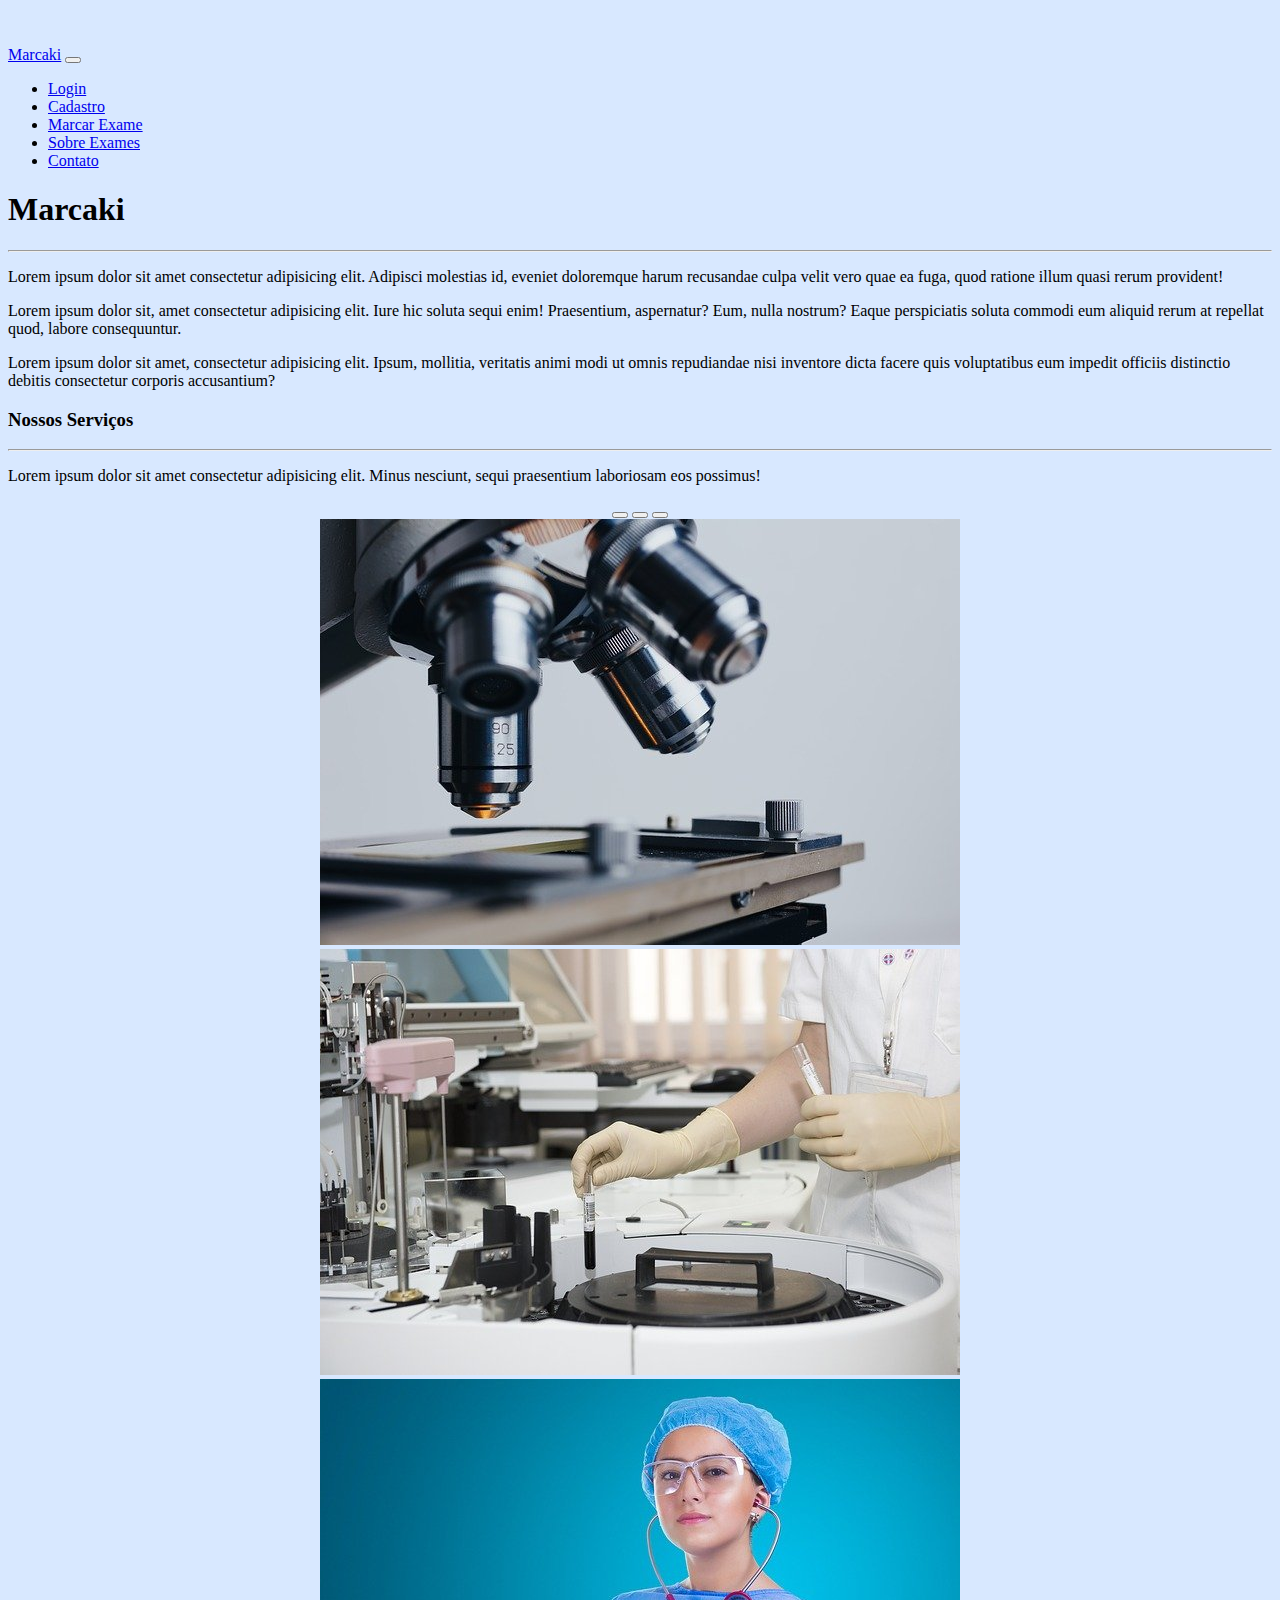
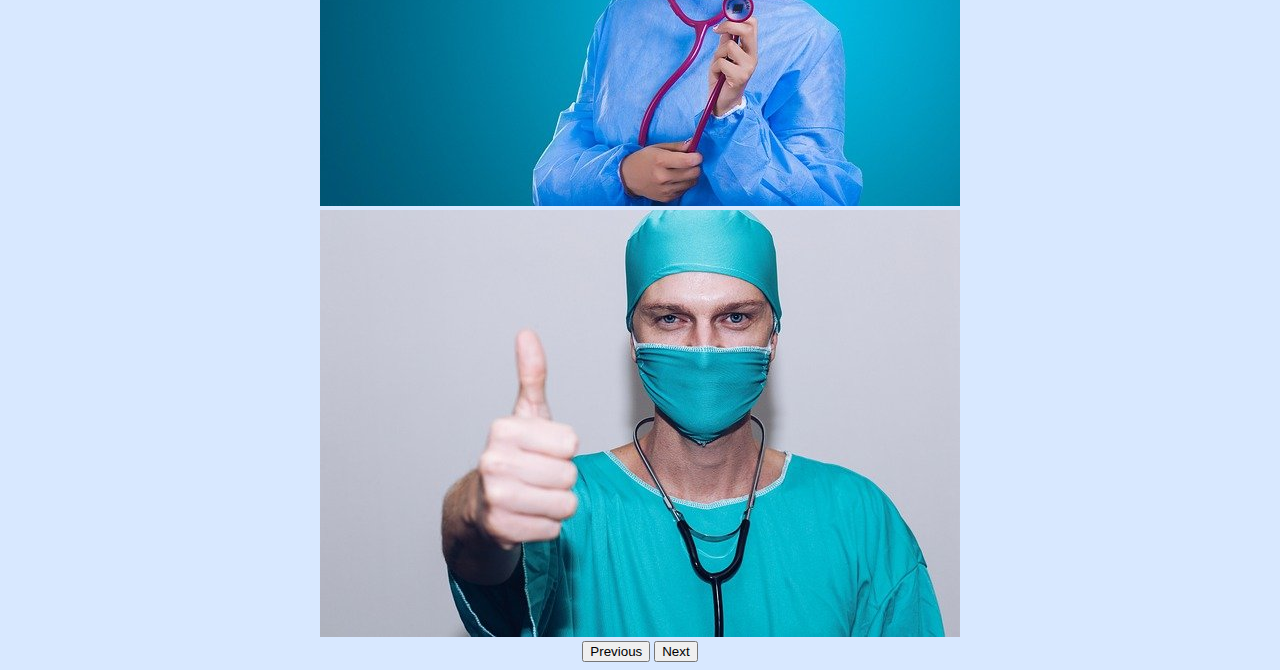
<file: index.html>
<!DOCTYPE html>
<html lang="en">

<head>
    <meta charset="UTF-8">
    <meta http-equiv="X-UA-Compatible" content="IE=edge">
    <meta name="viewport" content="width=device-width, initial-scale=1.0">
    <link rel="icon" type="image/x-icon" href="./imagens/icone.jpeg" class="img-icone">
    <title>Home - Marcaki</title>

    <link rel="stylesheet" type="text/css" href="style.css" />

    <link rel="stylesheet" href="https://cdn.jsdelivr.net/npm/bootstrap-icons@1.8.1/font/bootstrap-icons.css">
    <!-- CSS only -->
    <link href="https://cdn.jsdelivr.net/npm/bootstrap@5.1.3/dist/css/bootstrap.min.css" rel="stylesheet"
        integrity="sha384-1BmE4kWBq78iYhFldvKuhfTAU6auU8tT94WrHftjDbrCEXSU1oBoqyl2QvZ6jIW3" crossorigin="anonymous">

</head>

<body style="margin-top: 46px; background-color: #0d6dfd29;">
    <!-- Inicio Menu -->
    <nav class="navbar navbar-expand-lg navbar-dark bg-primary fixed-top">
        <div class="container">
            <a class="navbar-brand" href="./index.html">Marcaki</a>
            <button class="navbar-toggler" type="button" data-toggle="collapse" data-target="#navbarResponsive"
                aria-controls="navbarResponsive" aria-expanded="false" aria-label="Toggle navigation">
                <span class="navbar-toggler-icon"></span>
            </button>
            <div class="collapse navbar-collapse" id="navbarResponsive">
                <ul class="navbar-nav ml-auto">

                    <li class="nav-item">
                        <a class="nav-link" href="./login.html">Login</a>
                    </li>

                    <li class="nav-item">
                        <a class="nav-link" href="./cadastro.html">Cadastro</a>
                    </li>

                    <li class="nav-item">
                        <a class="nav-link" href="./marcarExames.html">Marcar Exame</a>
                    </li>

                    <li class="nav-item">
                        <a class="nav-link" href="./sobreExames.html">Sobre Exames</a>
                    </li>

                    <li class="nav-item">
                        <a class="nav-link" href="./contato.html">Contato</a>
                    </li>


                </ul>
            </div>
        </div>
    </nav>
    <!-- Final Menu -->

    <div class="container py-4">

        <div class="row align-items-md-stretch">
            <div class="col-md-6">
                <div class="h-100 p-5 text-white bg-dark rounded-3">
                    <h1 class="display-3">Marcaki</h1>
                    <hr>
                    <p>Lorem ipsum dolor sit amet consectetur adipisicing elit. Adipisci molestias id, eveniet
                        doloremque harum recusandae culpa velit vero quae ea fuga, quod ratione illum quasi rerum
                        provident!</p>

                    <p>Lorem ipsum dolor sit, amet consectetur adipisicing elit. Iure hic
                        soluta sequi enim! Praesentium, aspernatur? Eum, nulla nostrum? Eaque perspiciatis soluta
                        commodi eum aliquid rerum at repellat quod, labore consequuntur.</p>

                    <p>Lorem ipsum dolor sit amet, consectetur adipisicing elit. Ipsum, mollitia, veritatis animi modi
                        ut omnis repudiandae nisi inventore dicta facere quis voluptatibus eum impedit officiis
                        distinctio debitis consectetur corporis accusantium?</p>
                    <!-- <button class="btn btn-outline-light" type="button">Example button</button> -->
                </div>
            </div>
            <div class="col-md-6">
                <div class="h-100 p-5 bg-light border rounded-3">
                    <h3 class="display-6">Nossos Serviços</h3>
                    <hr>
                    <p>Lorem ipsum dolor sit amet consectetur adipisicing elit. Minus nesciunt, sequi praesentium
                        laboriosam eos possimus!</p>
                    <!-- <button class="btn btn-outline-secondary" type="button">Example button</button> -->
                    <div class="corpoImagens">
                        <div id="carouselExampleIndicators" class="carousel slide" data-bs-ride="carousel">
                            <div class="carousel-indicators">
                                <button type="button" data-bs-target="#carouselExampleIndicators" data-bs-slide-to="0"
                                    class="active" aria-current="true" aria-label="Slide 1"></button>
                                <button type="button" data-bs-target="#carouselExampleIndicators" data-bs-slide-to="1"
                                    aria-label="Slide 2"></button>
                                <button type="button" data-bs-target="#carouselExampleIndicators" data-bs-slide-to="2"
                                    aria-label="Slide 3"></button>
                            </div>
                            <div class="carousel-inner">
                                <div class="carousel-item active">
                                    <img src="imagens/imagem01.jpg" class="d-block w-100" alt="...">
                                </div>
                                <div class="carousel-item">
                                    <img src="imagens/imagem02.jpg" class="d-block w-100" alt="...">
                                </div>
                                <div class="carousel-item">
                                    <img src="imagens/imagem03.jpg" class="d-block w-100" alt="...">
                                </div>
                                <div class="carousel-item">
                                    <img src="imagens/imagem04.jpg" class="d-block w-100" alt="...">
                                </div>
                            </div>
                            <button class="carousel-control-prev" type="button"
                                data-bs-target="#carouselExampleIndicators" data-bs-slide="prev">
                                <span class="carousel-control-prev-icon" aria-hidden="true"></span>
                                <span class="visually-hidden">Previous</span>
                            </button>
                            <button class="carousel-control-next" type="button"
                                data-bs-target="#carouselExampleIndicators" data-bs-slide="next">
                                <span class="carousel-control-next-icon" aria-hidden="true"></span>
                                <span class="visually-hidden">Next</span>
                            </button>
                        </div>
                    </div>
                </div>
            </div>
        </div>


        <!-- JavaScript Bundle with Popper -->
        <script src="https://cdn.jsdelivr.net/npm/bootstrap@5.1.3/dist/js/bootstrap.bundle.min.js"
            integrity="sha384-ka7Sk0Gln4gmtz2MlQnikT1wXgYsOg+OMhuP+IlRH9sENBO0LRn5q+8nbTov4+1p"
            crossorigin="anonymous"></script>
</body>

</html>
</file>
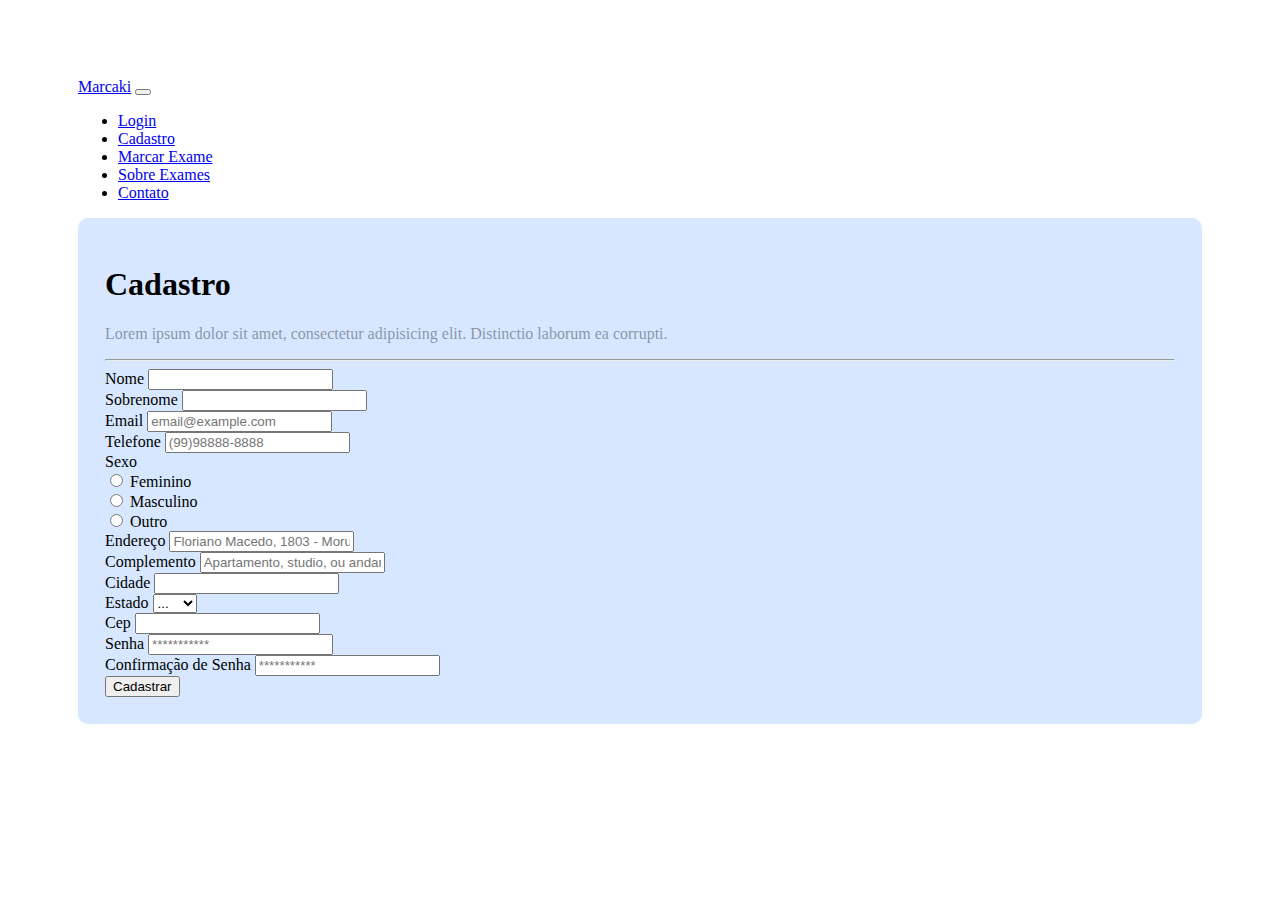
<file: cadastro.html>
<!DOCTYPE html>
<html lang="en">

<head>
  <meta charset="UTF-8">
  <meta http-equiv="X-UA-Compatible" content="IE=edge">
  <meta name="viewport" content="width=device-width, initial-scale=1.0">
  <link rel="icon" type="image/x-icon" href="./imagens/icone.jpeg" class="img-icone">
  <title>Cadastro</title>

  <link rel="stylesheet" type="text/css" href="style.css" />

  <link rel="stylesheet" href="https://cdn.jsdelivr.net/npm/bootstrap-icons@1.8.1/font/bootstrap-icons.css">
  <!-- CSS only -->
  <link href="https://cdn.jsdelivr.net/npm/bootstrap@5.1.3/dist/css/bootstrap.min.css" rel="stylesheet"
    integrity="sha384-1BmE4kWBq78iYhFldvKuhfTAU6auU8tT94WrHftjDbrCEXSU1oBoqyl2QvZ6jIW3" crossorigin="anonymous">

</head>

<body style="margin: 78px;">
  <!-- Inicio Menu -->
  <nav class="navbar navbar-expand-lg navbar-dark bg-primary fixed-top">
    <div class="container">
      <a class="navbar-brand" href="./index.html">Marcaki</a>
      <button class="navbar-toggler" type="button" data-toggle="collapse" data-target="#navbarResponsive"
        aria-controls="navbarResponsive" aria-expanded="false" aria-label="Toggle navigation">
        <span class="navbar-toggler-icon"></span>
      </button>
      <div class="collapse navbar-collapse" id="navbarResponsive">
        <ul class="navbar-nav ml-auto">

          <li class="nav-item">
            <a class="nav-link" href="./login.html">Login</a>
          </li>

          <li class="nav-item">
            <a class="nav-link" href="./cadastro.html">Cadastro</a>
          </li>

          <li class="nav-item">
            <a class="nav-link" href="./marcarExames.html">Marcar Exame</a>
          </li>

          <li class="nav-item">
            <a class="nav-link" href="./sobreExames.html">Sobre Exames</a>
          </li>

          <li class="nav-item">
            <a class="nav-link" href="./contato.html">Contato</a>
          </li>


        </ul>
      </div>
    </div>
  </nav>
  <!-- Final Menu -->

  <div class="formulario">
    <form class="row g-3">
      <div class="row mb-3">
        <h1 class="display-5">Cadastro</h1>
        <p style="color: #21252970;" class="card-text">Lorem ipsum dolor sit amet, consectetur adipisicing elit.
          Distinctio laborum ea corrupti.</p>
      </div>
      <hr>
      <div class="col-md-6">
        <label for="inputFirstName" class="form-label">Nome</label>
        <input type="text" class="form-control" id="inputFirstName">
      </div>
      <div class="col-md-6">
        <label for="inputLastName" class="form-label">Sobrenome</label>
        <input type="text" class="form-control" id="inputLastName">
      </div>
      <div class="col-md-5">
        <label for="inputEmail4" class="form-label">Email</label>
        <input type="email" class="form-control" id="inputEmail4" placeholder="email@example.com" required>
      </div>
      <div class="col-md-3">
        <label for="inputTelefone" class="form-label">Telefone</label>
        <input type="text" class="form-control" id="inputTelefone" placeholder="(99)98888-8888">
      </div>
      <div class="col-md-4">
        <label for="inputAddress2" class="form-label">Sexo</label>
        <br>
        <div class="form-check form-check-inline">
          <input class="form-check-input" type="radio" name="inlineRadioOptions" id="inlineRadio1" value="option1">
          <label class="form-check-label" for="inlineRadio1">Feminino</label>
        </div>
        <div class="form-check form-check-inline">
          <input class="form-check-input" type="radio" name="inlineRadioOptions" id="inlineRadio2" value="option2">
          <label class="form-check-label" for="inlineRadio2">Masculino</label>
        </div>
        <div class="form-check form-check-inline">
          <input class="form-check-input" type="radio" name="inlineRadioOptions" id="inlineRadio3" value="option3">
          <label class="form-check-label" for="inlineRadio3">Outro</label>
        </div>
      </div>
      <div class="col-5">
        <label for="inputAddress" class="form-label">Endereço</label>
        <input type="text" class="form-control" id="inputAddress" placeholder="Floriano Macedo, 1803 - Morumbi">
      </div>
      <div class="col-3">
        <label for="inputAddress2" class="form-label">Complemento</label>
        <input type="text" class="form-control" id="inputAddress2" placeholder="Apartamento, studio, ou andar">
      </div>
      <div class="col-md-6">
        <label for="inputCity" class="form-label">Cidade</label>
        <input type="text" class="form-control" id="inputCity">
      </div>
      <div class="col-md-2">
        <label for="inputState" class="form-label">Estado</label>
        <select id="inputState" class="form-select">
          <option selected>...</option>
          <option>AC</option>
          <option>AL</option>
          <option>AP</option>
          <option>AM</option>
          <option>BA</option>
          <option>CE</option>
          <option>DF</option>
          <option>ES</option>
          <option>GO</option>
          <option>MA</option>
          <option>MT</option>
          <option>MS</option>
          <option>MG</option>
          <option>PA</option>
          <option>PB</option>
          <option>PR</option>
          <option>PE</option>
          <option>PI</option>
          <option>RJ</option>
          <option>RN</option>
          <option>RS</option>
          <option>RO</option>
          <option>RR</option>
          <option>SC</option>
          <option>SP</option>
          <option>SE</option>
          <option>TO</option>
        </select>
      </div>
      <div class="col-md-3">
        <label for="inputCep" class="form-label">Cep</label>
        <input type="text" class="form-control" id="inputCep">
      </div>
      <div class="col-md-4">
        <label for="inputSenha" class="form-label">Senha</label>
        <input type="password" class="form-control" id="inputSenha" placeholder="***********">
      </div>
      <div class="col-md-4">
        <label for="inputSenha2" class="form-label">Confirmação de Senha</label>
        <input type="password" class="form-control" id="inputSenha2" placeholder="***********">
      </div>
      <div class="col-12">
        <button type="submit" class="btn btn-primary">Cadastrar</button>
      </div>
    </form>
  </div>

</body>

</html>
</file>
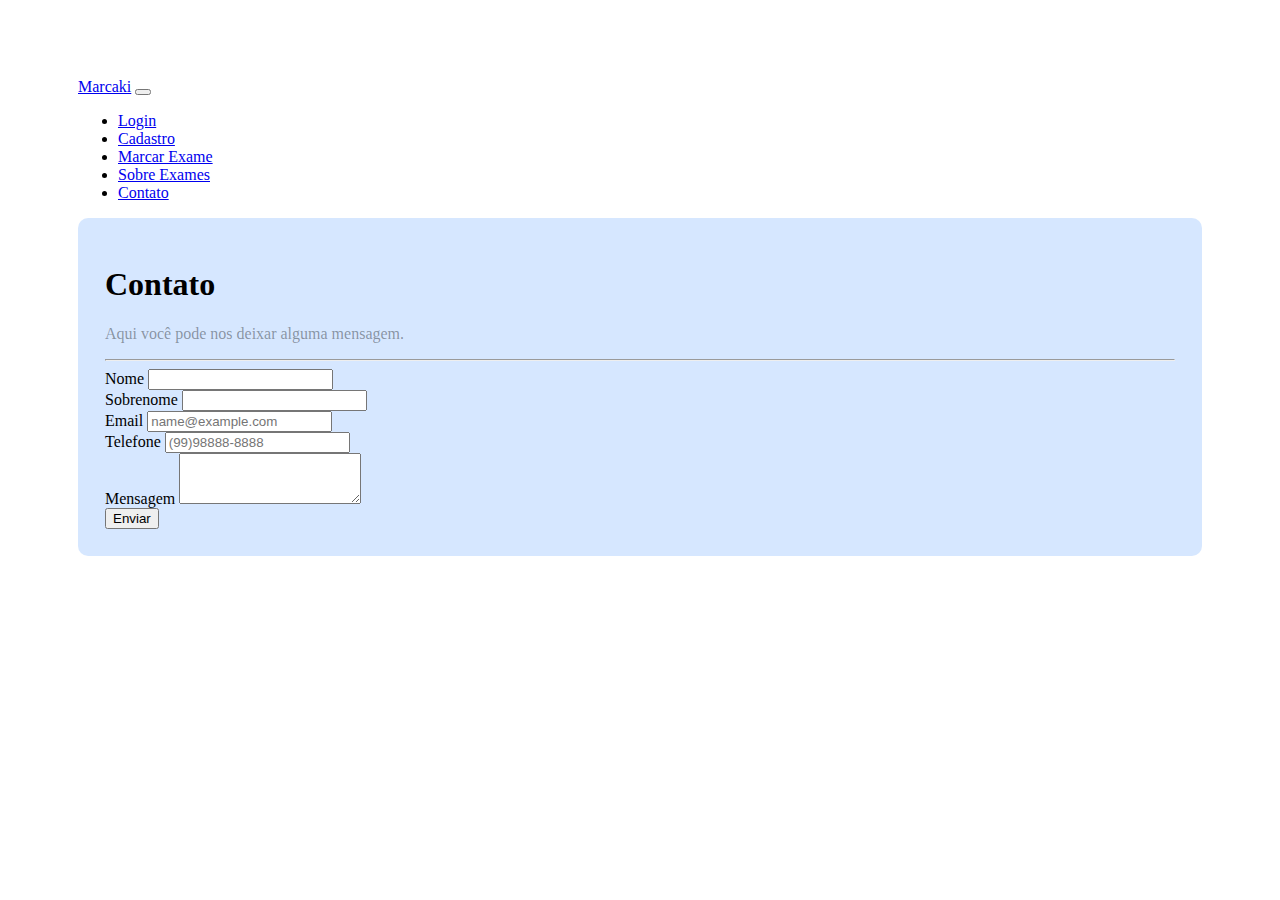
<file: contato.html>
<!DOCTYPE html>
<html lang="en">

<head>
    <meta charset="UTF-8">
    <meta http-equiv="X-UA-Compatible" content="IE=edge">
    <meta name="viewport" content="width=device-width, initial-scale=1.0">
    <link rel="icon" type="image/x-icon" href="./imagens/icone.jpeg" class="img-icone">
    <title>Contato</title>

    <link rel="stylesheet" type="text/css" href="style.css" />

    <link rel="stylesheet" href="https://cdn.jsdelivr.net/npm/bootstrap-icons@1.8.1/font/bootstrap-icons.css">
    <!-- CSS only -->
    <link href="https://cdn.jsdelivr.net/npm/bootstrap@5.1.3/dist/css/bootstrap.min.css" rel="stylesheet"
        integrity="sha384-1BmE4kWBq78iYhFldvKuhfTAU6auU8tT94WrHftjDbrCEXSU1oBoqyl2QvZ6jIW3" crossorigin="anonymous">

</head>

<body style="margin: 78px;">
    <!-- Inicio Menu -->
    <nav class="navbar navbar-expand-lg navbar-dark bg-primary fixed-top">
        <div class="container">
            <a class="navbar-brand" href="./index.html">Marcaki</a>
            <button class="navbar-toggler" type="button" data-toggle="collapse" data-target="#navbarResponsive"
                aria-controls="navbarResponsive" aria-expanded="false" aria-label="Toggle navigation">
                <span class="navbar-toggler-icon"></span>
            </button>
            <div class="collapse navbar-collapse" id="navbarResponsive">
                <ul class="navbar-nav ml-auto">

                    <li class="nav-item">
                        <a class="nav-link" href="./login.html">Login</a>
                    </li>

                    <li class="nav-item">
                        <a class="nav-link" href="./cadastro.html">Cadastro</a>
                    </li>

                    <li class="nav-item">
                        <a class="nav-link" href="./marcarExames.html">Marcar Exame</a>
                    </li>

                    <li class="nav-item">
                        <a class="nav-link" href="./sobreExames.html">Sobre Exames</a>
                    </li>

                    <li class="nav-item">
                        <a class="nav-link" href="./contato.html">Contato</a>
                    </li>


                </ul>
            </div>
        </div>
    </nav>
    <!-- Final Menu -->

    <!-- Page Content -->
    <div class="container main-container contato-posicao">

        <div class="formulario">
            <form class="row g-3">
                <div class="row mb-3">
                    <h1 class="display-5">Contato</h1>
                    <p style="color: #21252970;" class="card-text">Aqui você pode nos deixar alguma mensagem.</p>
                </div>
                <hr>
                <div class="col-md-6">
                    <label for="inputFirstName" class="form-label">Nome</label>
                    <input type="text" class="form-control" id="inputFirstName">
                </div>
                <div class="col-md-6">
                    <label for="inputLastName" class="form-label">Sobrenome</label>
                    <input type="text" class="form-control" id="inputLastName">
                </div>
                <div class="mb-3 col-md-9">
                    <label for="exampleFormControlInput1" class="form-label">Email</label>
                    <input type="email" class="form-control" id="exampleFormControlInput1"
                        placeholder="name@example.com">
                </div>
                <div class="col-md-3">
                    <label for="inputTelefone" class="form-label">Telefone</label>
                    <input type="text" class="form-control" id="inputTelefone" placeholder="(99)98888-8888">
                </div>
                <div class="mb-3">
                    <label for="exampleMensagem" class="form-label">Mensagem</label>
                    <textarea class="form-control" id="exampleMensagem" rows="3"></textarea>
                </div>
                <div class="col-12">
                    <button type="submit" class="btn btn-primary">Enviar</button>
                </div>
            </form>
        </div>

</body>

</html>
</file>
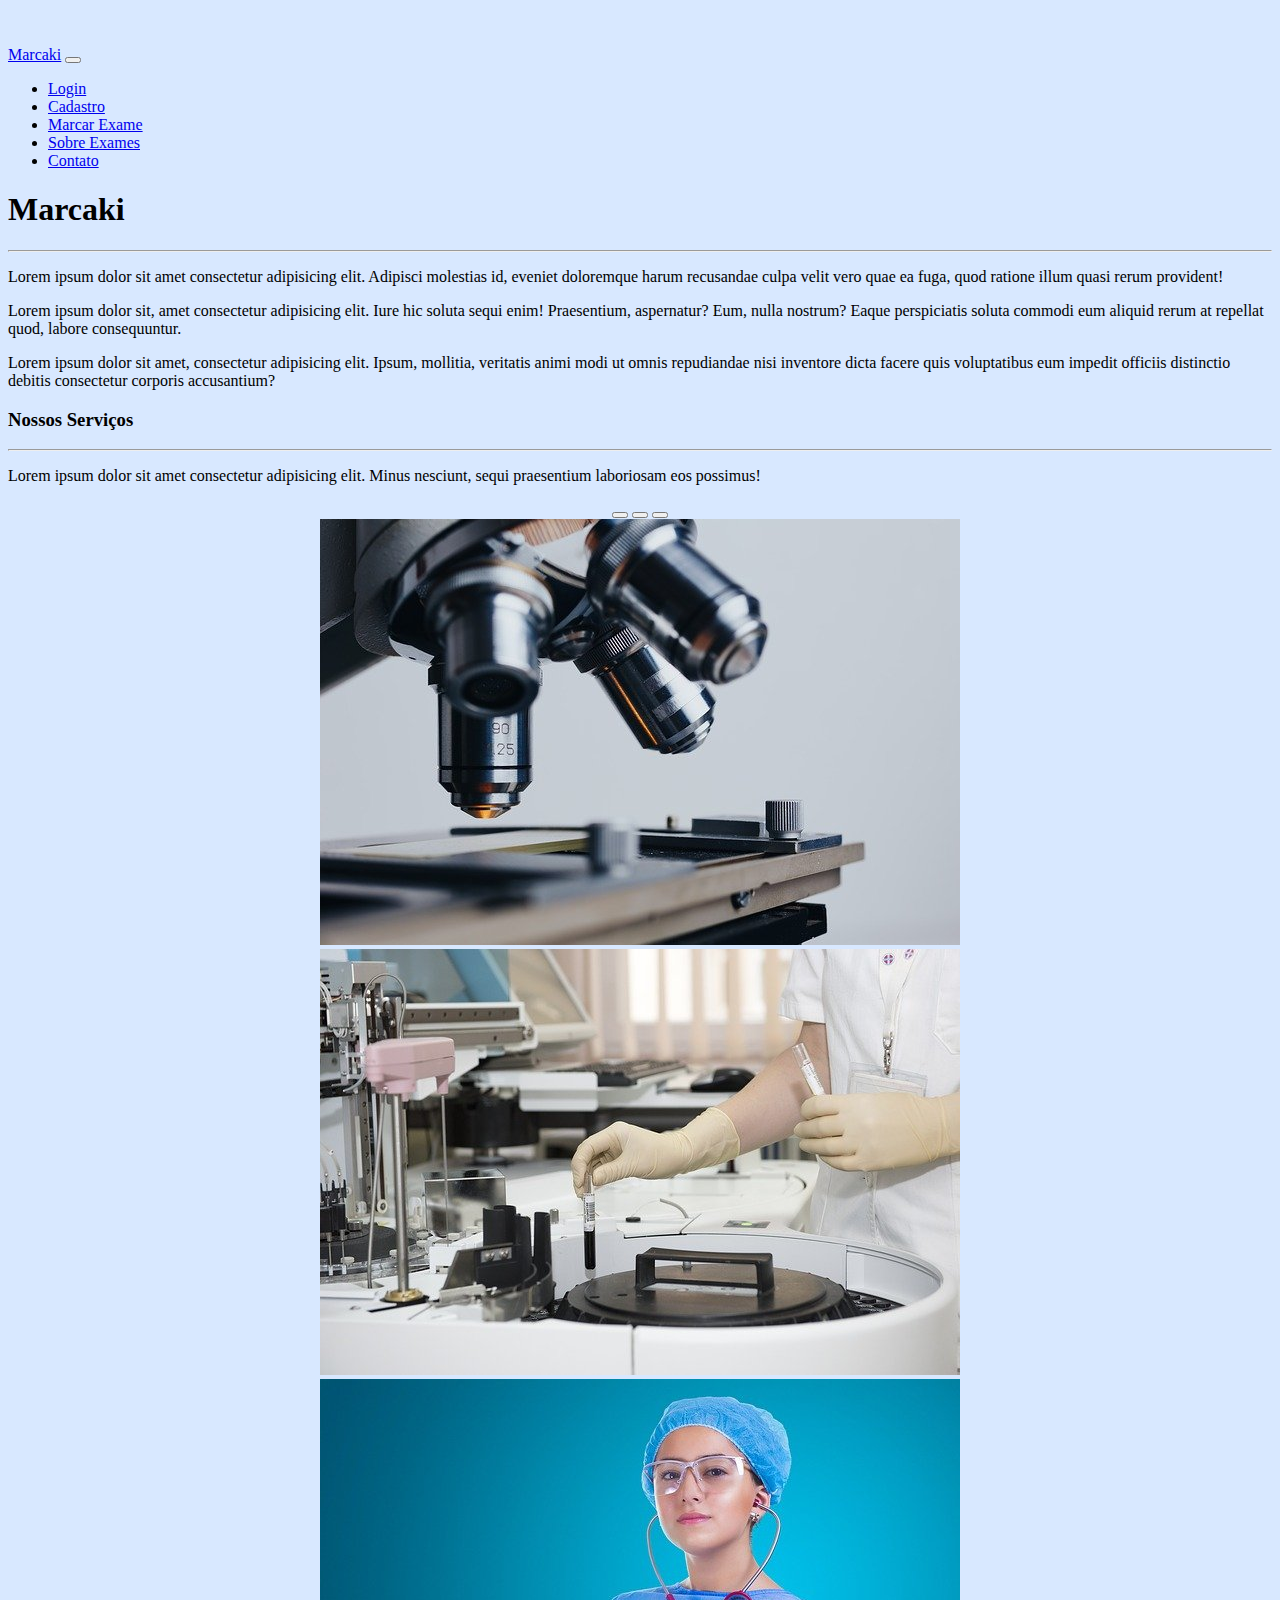
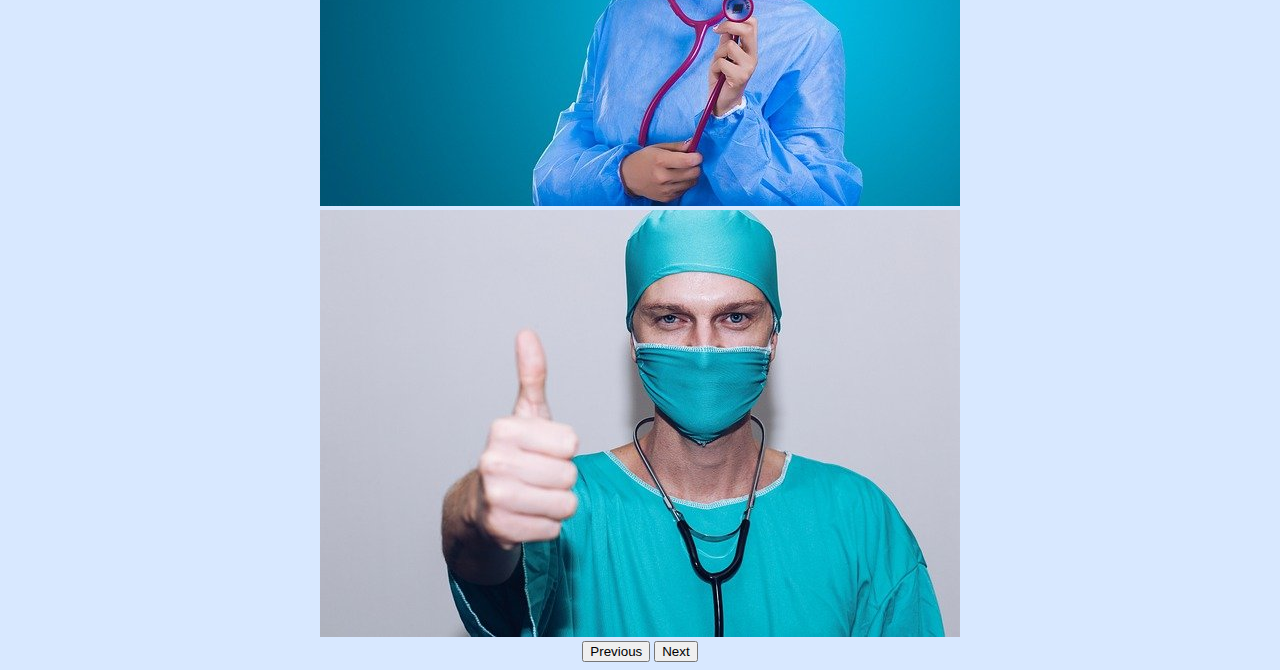
<file: home.html>
<!DOCTYPE html>
<html lang="en">

<head>
    <meta charset="UTF-8">
    <meta http-equiv="X-UA-Compatible" content="IE=edge">
    <meta name="viewport" content="width=device-width, initial-scale=1.0">
    <link rel="icon" type="image/x-icon" href="./imagens/icone.jpeg" class="img-icone">
    <title>Home - Marcaki</title>

    <link rel="stylesheet" type="text/css" href="style.css" />

    <link rel="stylesheet" href="https://cdn.jsdelivr.net/npm/bootstrap-icons@1.8.1/font/bootstrap-icons.css">
    <!-- CSS only -->
    <link href="https://cdn.jsdelivr.net/npm/bootstrap@5.1.3/dist/css/bootstrap.min.css" rel="stylesheet"
        integrity="sha384-1BmE4kWBq78iYhFldvKuhfTAU6auU8tT94WrHftjDbrCEXSU1oBoqyl2QvZ6jIW3" crossorigin="anonymous">

</head>

<body style="margin-top: 46px; background-color: #0d6dfd29;">
    <!-- Inicio Menu -->
    <nav class="navbar navbar-expand-lg navbar-dark bg-primary fixed-top">
        <div class="container">
            <a class="navbar-brand" href="./home.html">Marcaki</a>
            <button class="navbar-toggler" type="button" data-toggle="collapse" data-target="#navbarResponsive"
                aria-controls="navbarResponsive" aria-expanded="false" aria-label="Toggle navigation">
                <span class="navbar-toggler-icon"></span>
            </button>
            <div class="collapse navbar-collapse" id="navbarResponsive">
                <ul class="navbar-nav ml-auto">

                    <li class="nav-item">
                        <a class="nav-link" href="./login.html">Login</a>
                    </li>

                    <li class="nav-item">
                        <a class="nav-link" href="./cadastro.html">Cadastro</a>
                    </li>

                    <li class="nav-item">
                        <a class="nav-link" href="./marcarExames.html">Marcar Exame</a>
                    </li>

                    <li class="nav-item">
                        <a class="nav-link" href="./sobreExames.html">Sobre Exames</a>
                    </li>

                    <li class="nav-item">
                        <a class="nav-link" href="./contato.html">Contato</a>
                    </li>


                </ul>
            </div>
        </div>
    </nav>
    <!-- Final Menu -->

    <div class="container py-4">

        <div class="row align-items-md-stretch">
            <div class="col-md-6">
                <div class="h-100 p-5 text-white bg-dark rounded-3">
                    <h1 class="display-3">Marcaki</h1>
                    <hr>
                    <p>Lorem ipsum dolor sit amet consectetur adipisicing elit. Adipisci molestias id, eveniet
                        doloremque harum recusandae culpa velit vero quae ea fuga, quod ratione illum quasi rerum
                        provident!</p>

                    <p>Lorem ipsum dolor sit, amet consectetur adipisicing elit. Iure hic
                        soluta sequi enim! Praesentium, aspernatur? Eum, nulla nostrum? Eaque perspiciatis soluta
                        commodi eum aliquid rerum at repellat quod, labore consequuntur.</p>

                    <p>Lorem ipsum dolor sit amet, consectetur adipisicing elit. Ipsum, mollitia, veritatis animi modi
                        ut omnis repudiandae nisi inventore dicta facere quis voluptatibus eum impedit officiis
                        distinctio debitis consectetur corporis accusantium?</p>
                    <!-- <button class="btn btn-outline-light" type="button">Example button</button> -->
                </div>
            </div>
            <div class="col-md-6">
                <div class="h-100 p-5 bg-light border rounded-3">
                    <h3 class="display-6">Nossos Serviços</h3>
                    <hr>
                    <p>Lorem ipsum dolor sit amet consectetur adipisicing elit. Minus nesciunt, sequi praesentium
                        laboriosam eos possimus!</p>
                    <!-- <button class="btn btn-outline-secondary" type="button">Example button</button> -->
                    <div class="corpoImagens">
                        <div id="carouselExampleIndicators" class="carousel slide" data-bs-ride="carousel">
                            <div class="carousel-indicators">
                                <button type="button" data-bs-target="#carouselExampleIndicators" data-bs-slide-to="0"
                                    class="active" aria-current="true" aria-label="Slide 1"></button>
                                <button type="button" data-bs-target="#carouselExampleIndicators" data-bs-slide-to="1"
                                    aria-label="Slide 2"></button>
                                <button type="button" data-bs-target="#carouselExampleIndicators" data-bs-slide-to="2"
                                    aria-label="Slide 3"></button>
                            </div>
                            <div class="carousel-inner">
                                <div class="carousel-item active">
                                    <img src="imagens/imagem01.jpg" class="d-block w-100" alt="...">
                                </div>
                                <div class="carousel-item">
                                    <img src="imagens/imagem02.jpg" class="d-block w-100" alt="...">
                                </div>
                                <div class="carousel-item">
                                    <img src="imagens/imagem03.jpg" class="d-block w-100" alt="...">
                                </div>
                                <div class="carousel-item">
                                    <img src="imagens/imagem04.jpg" class="d-block w-100" alt="...">
                                </div>
                            </div>
                            <button class="carousel-control-prev" type="button"
                                data-bs-target="#carouselExampleIndicators" data-bs-slide="prev">
                                <span class="carousel-control-prev-icon" aria-hidden="true"></span>
                                <span class="visually-hidden">Previous</span>
                            </button>
                            <button class="carousel-control-next" type="button"
                                data-bs-target="#carouselExampleIndicators" data-bs-slide="next">
                                <span class="carousel-control-next-icon" aria-hidden="true"></span>
                                <span class="visually-hidden">Next</span>
                            </button>
                        </div>
                    </div>
                </div>
            </div>
        </div>


        <!-- JavaScript Bundle with Popper -->
        <script src="https://cdn.jsdelivr.net/npm/bootstrap@5.1.3/dist/js/bootstrap.bundle.min.js"
            integrity="sha384-ka7Sk0Gln4gmtz2MlQnikT1wXgYsOg+OMhuP+IlRH9sENBO0LRn5q+8nbTov4+1p"
            crossorigin="anonymous"></script>
</body>

</html>
</file>
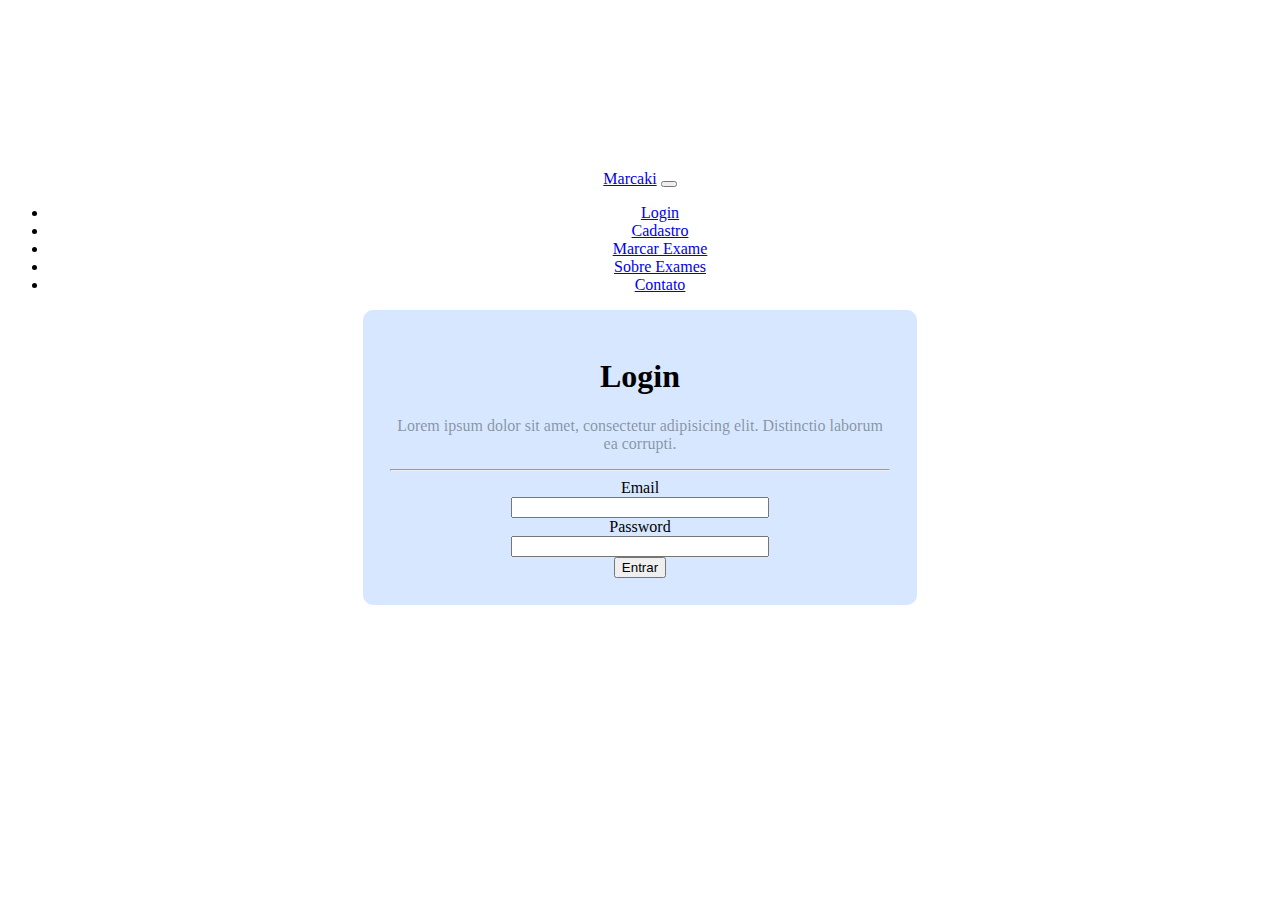
<file: login.html>
<!DOCTYPE html>
<html lang="en">

<head>
    <meta charset="UTF-8">
    <meta http-equiv="X-UA-Compatible" content="IE=edge">
    <meta name="viewport" content="width=device-width, initial-scale=1.0">
    <link rel="icon" type="image/x-icon" href="./imagens/icone.jpeg" class="img-icone">
    <title>Login</title>

    <link rel="stylesheet" type="text/css" href="style.css" />

    <link rel="stylesheet" href="https://cdn.jsdelivr.net/npm/bootstrap-icons@1.8.1/font/bootstrap-icons.css">
    <!-- CSS only -->
    <link href="https://cdn.jsdelivr.net/npm/bootstrap@5.1.3/dist/css/bootstrap.min.css" rel="stylesheet"
        integrity="sha384-1BmE4kWBq78iYhFldvKuhfTAU6auU8tT94WrHftjDbrCEXSU1oBoqyl2QvZ6jIW3" crossorigin="anonymous">

</head>

<body style="text-align: -webkit-center;
margin-top: 170px;">
    <!-- Inicio Menu -->
    <nav class="navbar navbar-expand-lg navbar-dark bg-primary fixed-top">
        <div class="container">
            <a class="navbar-brand" href="./index.html">Marcaki</a>
            <button class="navbar-toggler" type="button" data-toggle="collapse" data-target="#navbarResponsive"
                aria-controls="navbarResponsive" aria-expanded="false" aria-label="Toggle navigation">
                <span class="navbar-toggler-icon"></span>
            </button>
            <div class="collapse navbar-collapse" id="navbarResponsive">
                <ul class="navbar-nav ml-auto">

                    <li class="nav-item">
                        <a class="nav-link" href="./login.html">Login</a>
                    </li>

                    <li class="nav-item">
                        <a class="nav-link" href="./cadastro.html">Cadastro</a>
                    </li>

                    <li class="nav-item">
                        <a class="nav-link" href="./marcarExames.html">Marcar Exame</a>
                    </li>

                    <li class="nav-item">
                        <a class="nav-link" href="./sobreExames.html">Sobre Exames</a>
                    </li>

                    <li class="nav-item">
                        <a class="nav-link" href="./contato.html">Contato</a>
                    </li>


                </ul>
            </div>
        </div>
    </nav>
    <!-- Final Menu -->

    <div class="login">
        <form>
            <div class="row mb-3">
                <h1 class="display-5">Login</h1>
                <p style="color: #21252970;" class="card-text">Lorem ipsum dolor sit amet, consectetur adipisicing elit.
                    Distinctio laborum ea corrupti.</p>
            </div>
            <hr>
            <div class="row mb-3">
                <label for="inputEmail3" class="col-sm-2 col-form-label">Email</label>
                <div class="col-sm-10">
                    <input type="email" class="form-control loginInput" id="inputEmail3" required>
                </div>
            </div>
            <div class="row mb-3">
                <label for="inputPassword3" class="col-sm-2 col-form-label">Password</label>
                <div class="col-sm-10">
                    <input type="password" class="form-control loginInput" id="inputPassword3" minlength="8" required>
                </div>
            </div>
            <button type="submit" class="btn btn-primary">Entrar</button>
        </form>
    </div>

</body>

</html>
</file>
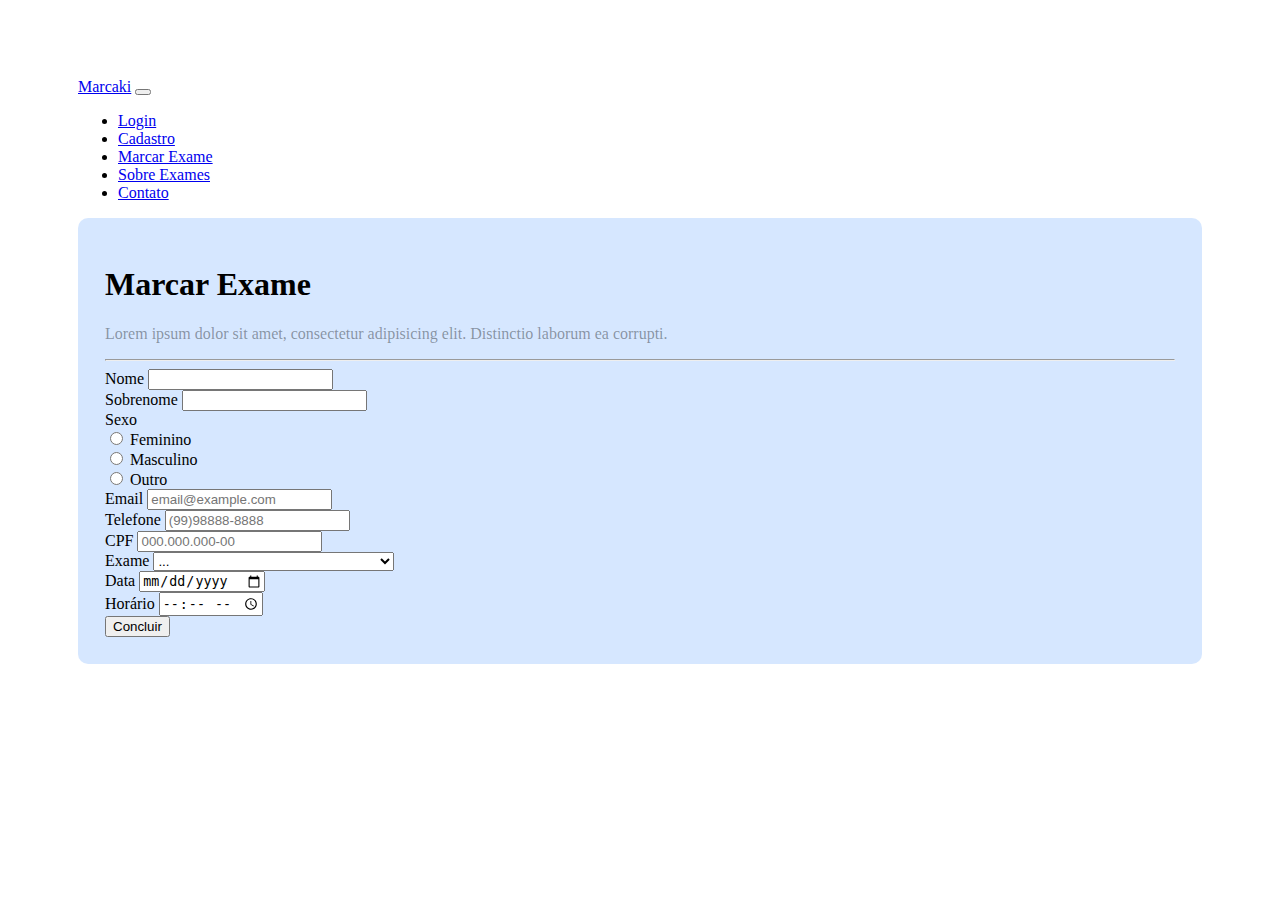
<file: marcarExames.html>
<!DOCTYPE html>
<html lang="en">

<head>
  <meta charset="UTF-8">
  <meta http-equiv="X-UA-Compatible" content="IE=edge">
  <meta name="viewport" content="width=device-width, initial-scale=1.0">
  <link rel="icon" type="image/x-icon" href="./imagens/icone.jpeg" class="img-icone">
  <title>Marcar Exame</title>

  <link rel="stylesheet" type="text/css" href="style.css" />

  <link rel="stylesheet" href="https://cdn.jsdelivr.net/npm/bootstrap-icons@1.8.1/font/bootstrap-icons.css">
  <!-- CSS only -->
  <link href="https://cdn.jsdelivr.net/npm/bootstrap@5.1.3/dist/css/bootstrap.min.css" rel="stylesheet"
    integrity="sha384-1BmE4kWBq78iYhFldvKuhfTAU6auU8tT94WrHftjDbrCEXSU1oBoqyl2QvZ6jIW3" crossorigin="anonymous">

</head>

<body style="margin: 78px;">
  <!-- Inicio Menu -->
  <nav class="navbar navbar-expand-lg navbar-dark bg-primary fixed-top">
    <div class="container">
      <a class="navbar-brand" href="./index.html">Marcaki</a>
      <button class="navbar-toggler" type="button" data-toggle="collapse" data-target="#navbarResponsive"
        aria-controls="navbarResponsive" aria-expanded="false" aria-label="Toggle navigation">
        <span class="navbar-toggler-icon"></span>
      </button>
      <div class="collapse navbar-collapse" id="navbarResponsive">
        <ul class="navbar-nav ml-auto">

          <li class="nav-item">
            <a class="nav-link" href="./login.html">Login</a>
          </li>

          <li class="nav-item">
            <a class="nav-link" href="./cadastro.html">Cadastro</a>
          </li>

          <li class="nav-item">
            <a class="nav-link" href="./marcarExames.html">Marcar Exame</a>
          </li>

          <li class="nav-item">
            <a class="nav-link" href="./sobreExames.html">Sobre Exames</a>
          </li>

          <li class="nav-item">
            <a class="nav-link" href="./contato.html">Contato</a>
          </li>


        </ul>
      </div>
    </div>
  </nav>
  <!-- Final Menu -->

  <div class="formulario">
    <form class="row g-3">
      <div class="row mb-3">
        <h1 class="display-5">Marcar Exame</h1>
        <p style="color: #21252970;" class="card-text">Lorem ipsum dolor sit amet, consectetur adipisicing elit.
          Distinctio laborum ea corrupti.</p>
      </div>
      <hr>
      <div class="col-md-4">
        <label for="inputFirstName" class="form-label">Nome</label>
        <input type="text" class="form-control" id="inputFirstName">
      </div>
      <div class="col-md-4">
        <label for="inputLastName" class="form-label">Sobrenome</label>
        <input type="text" class="form-control" id="inputLastName">
      </div>
      <div class="col-md-4">
        <label for="inputAddress2" class="form-label">Sexo</label>
        <br>
        <div class="form-check form-check-inline">
          <input class="form-check-input" type="radio" name="inlineRadioOptions" id="inlineRadio1" value="option1">
          <label class="form-check-label" for="inlineRadio1">Feminino</label>
        </div>
        <div class="form-check form-check-inline">
          <input class="form-check-input" type="radio" name="inlineRadioOptions" id="inlineRadio2" value="option2">
          <label class="form-check-label" for="inlineRadio2">Masculino</label>
        </div>
        <div class="form-check form-check-inline">
          <input class="form-check-input" type="radio" name="inlineRadioOptions" id="inlineRadio3" value="option3">
          <label class="form-check-label" for="inlineRadio3">Outro</label>
        </div>
      </div>
      <div class="col-md-5">
        <label for="inputEmail4" class="form-label">Email</label>
        <input type="email" class="form-control" id="inputEmail4" placeholder="email@example.com">
      </div>
      <div class="col-md-3">
        <label for="inputTelefone" class="form-label">Telefone</label>
        <input type="text" class="form-control" id="inputTelefone" placeholder="(99)98888-8888">
      </div>
      <div class="col-md-3">
        <label for="inputCpf" class="form-label">CPF</label>
        <input type="text" class="form-control" id="inputCpf" placeholder="000.000.000-00">
      </div>
      <div class="col-md-5">
        <label for="inputExame" class="form-label">Exame</label>
        <select id="inputExame" class="form-select">
          <option selected>...</option>
          <option>HEMOGRAMA</option>
          <option>GLICEMIA EM JEJUM</option>
          <option>COLESTEROL E TRIGLICERÍDEOS</option>
          <option>UREIA E CREATINA</option>
          <option>TGO (AST) E TGP (ALT)</option>
          <option>TSH E T4 LIVRE</option>
          <option>ÁCIDO ÚRICO</option>
          <option>EXAMES DE URINA</option>
          <option>ELETROCARDIOGRAMA</option>
        </select>
      </div>
      <div class="col-md-3">
        <label for="inputData" class="form-label">Data</label>
        <input type="date" class="form-control" id="inputData">
      </div>
      <div class="col-md-3">
        <label for="inputHorario" class="form-label">Horário</label>
        <input type="time" class="form-control" id="inputHorario">
      </div>
      <div class="col-12">
        <button type="submit" class="btn btn-primary">Concluir</button>
      </div>
    </form>
  </div>

</body>

</html>
</file>
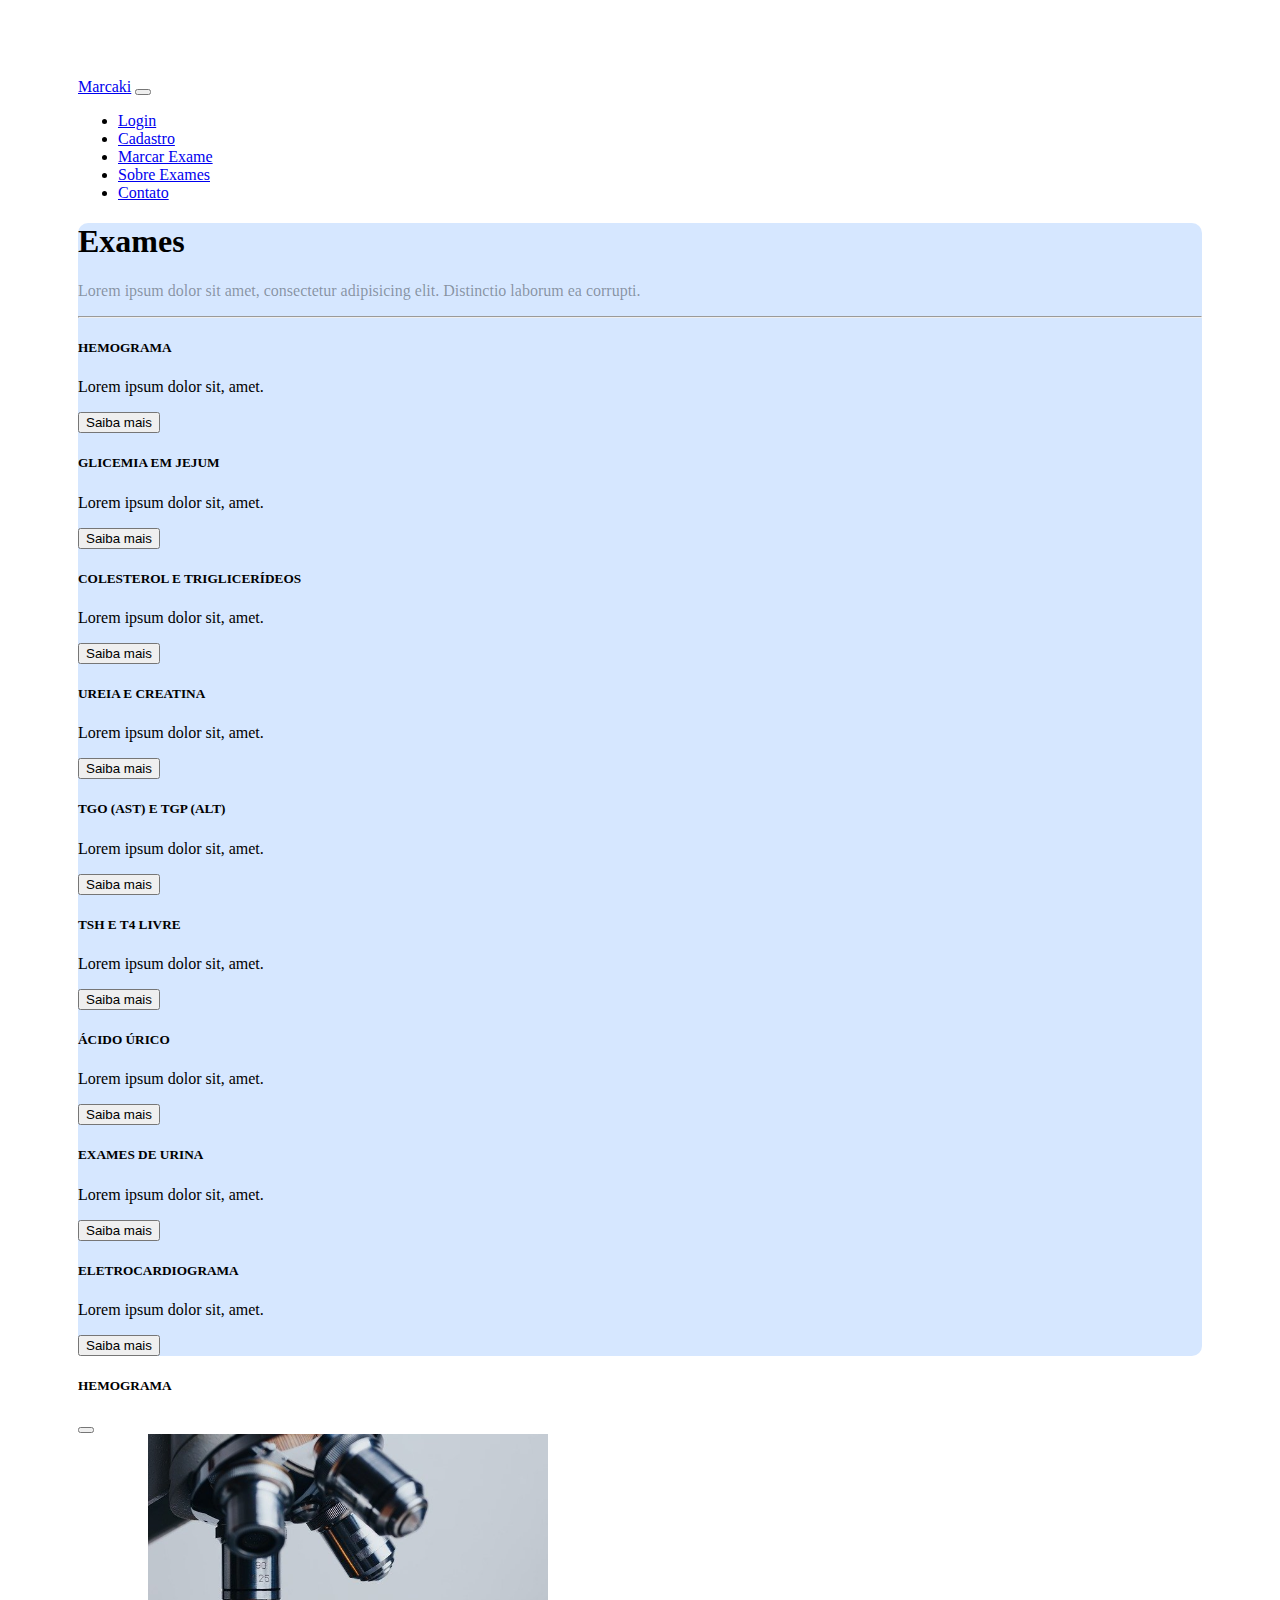
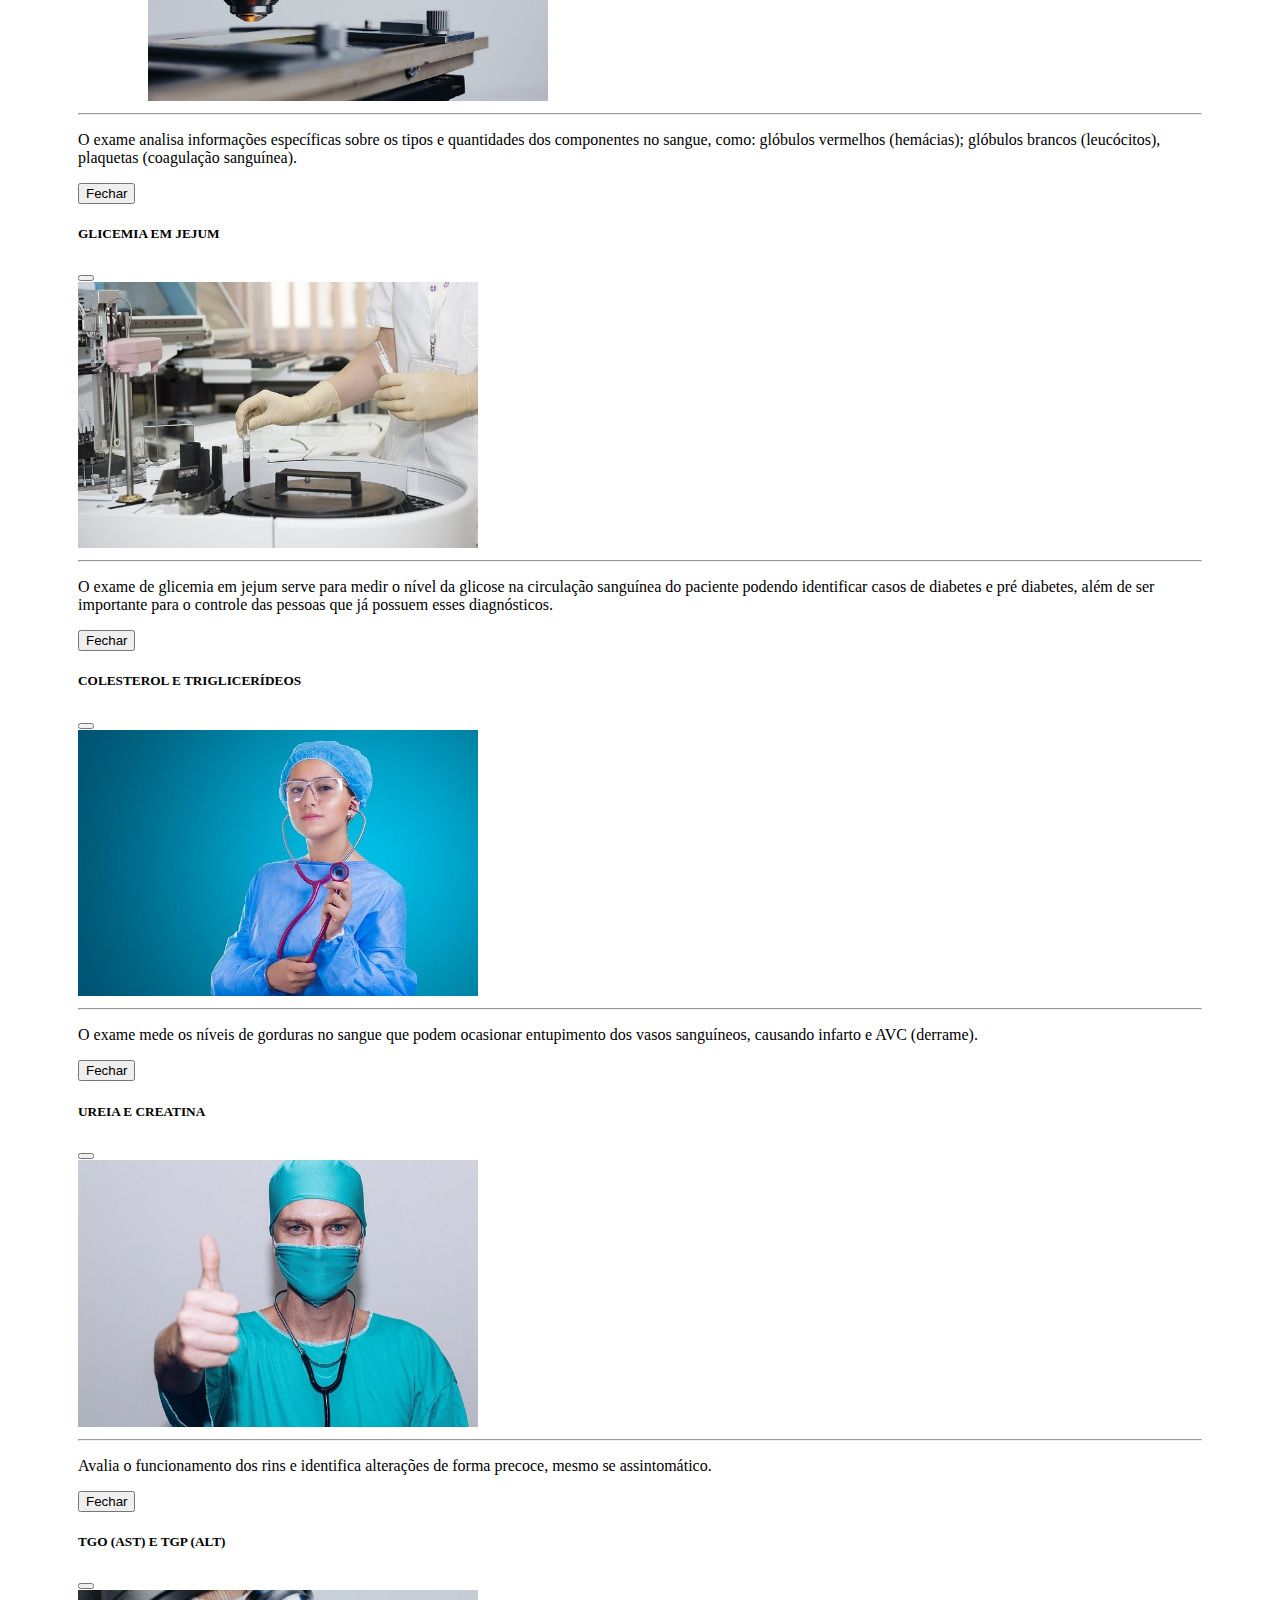
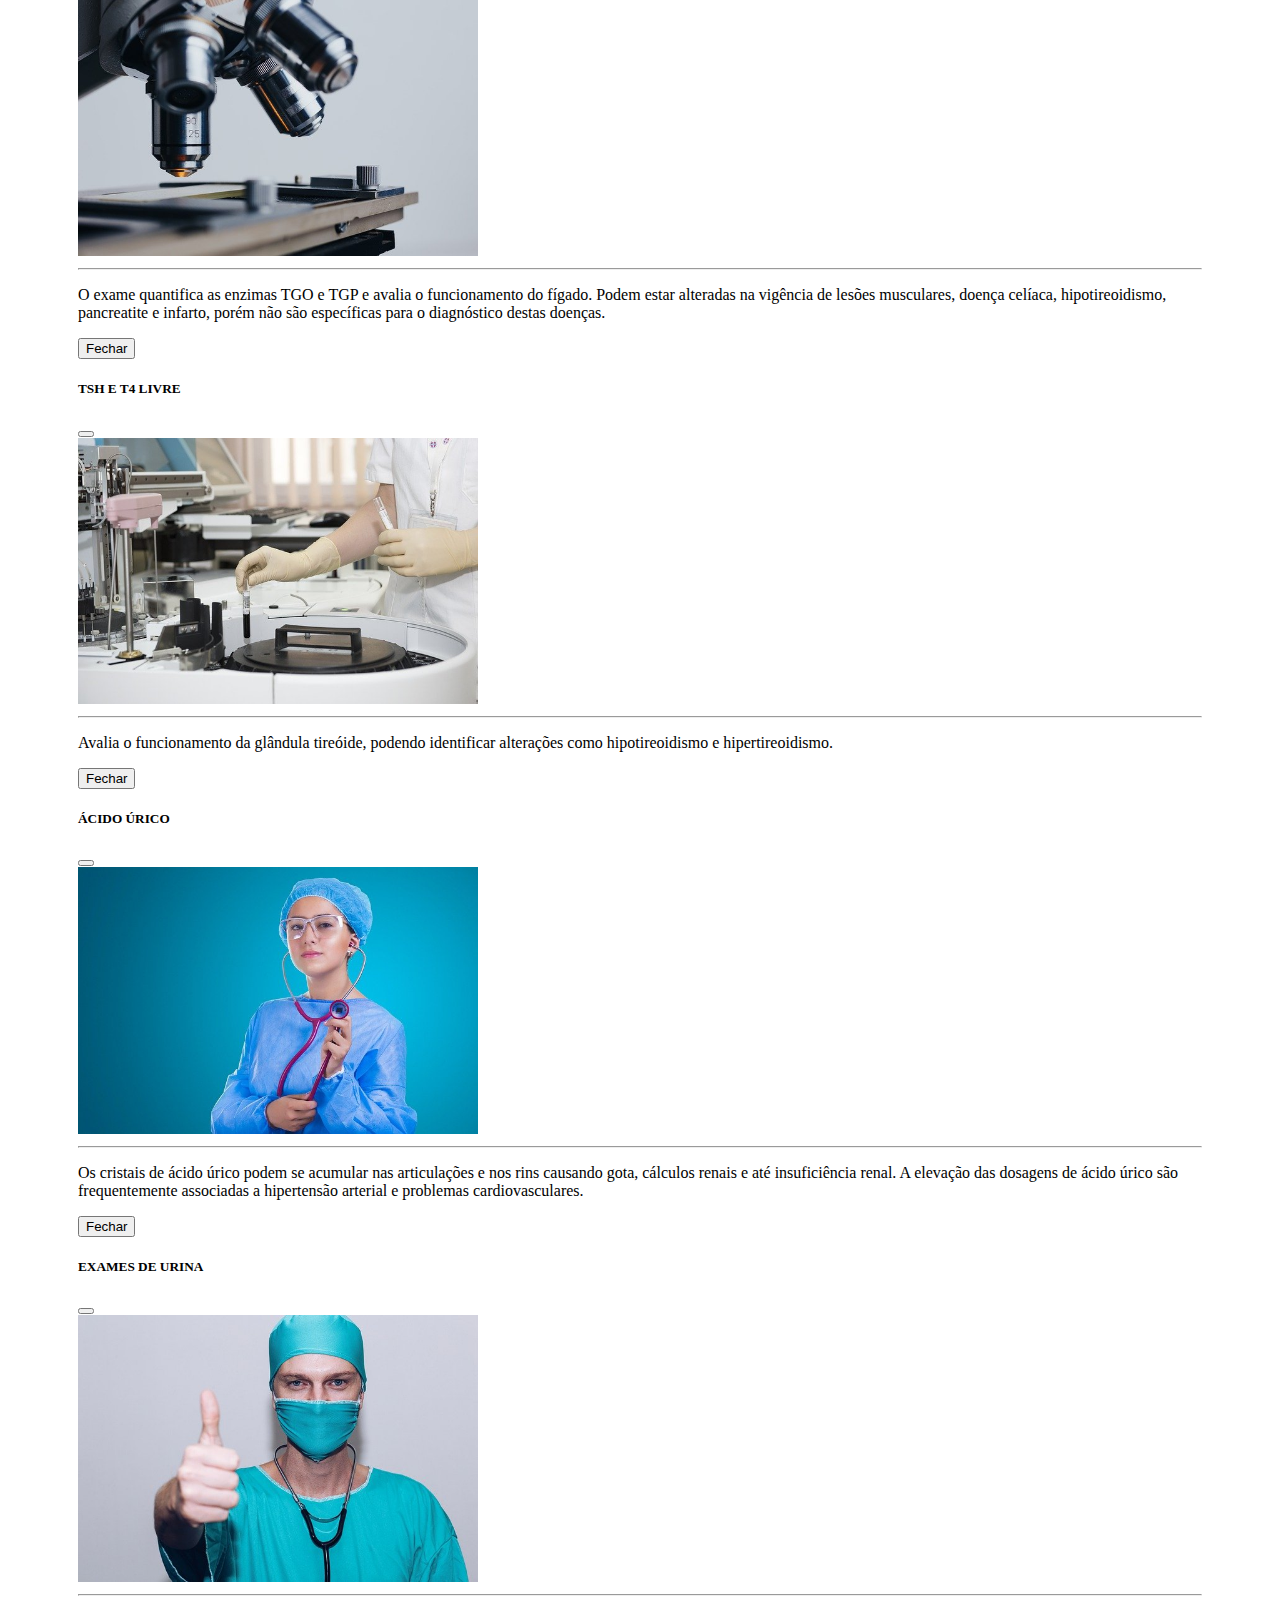
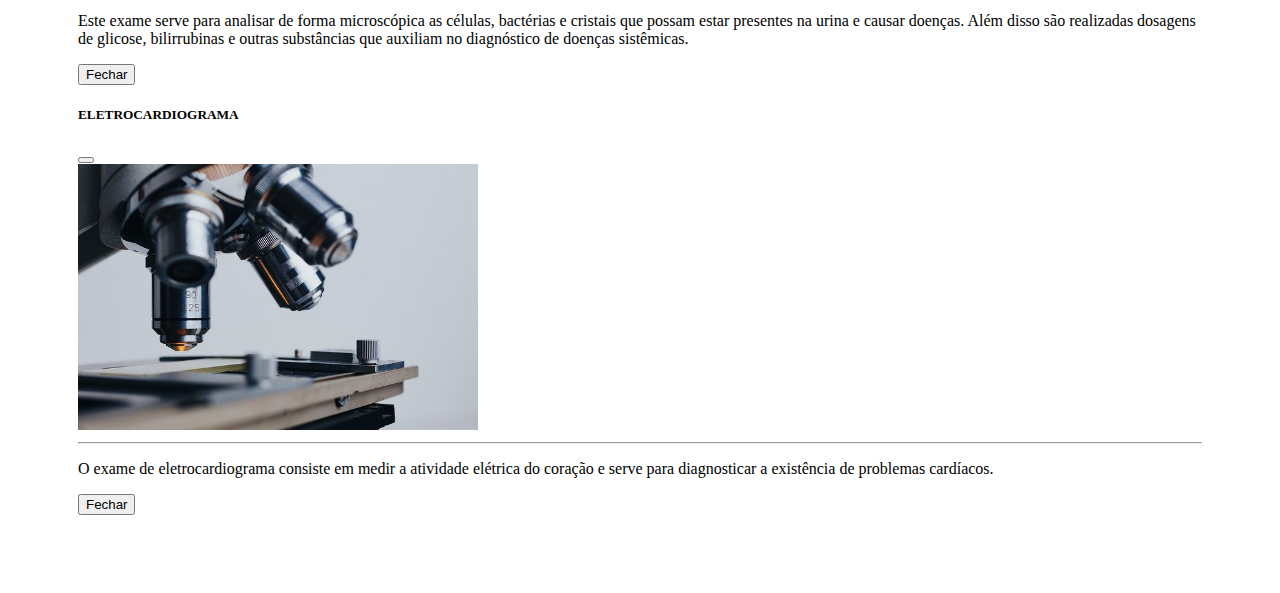
<file: sobreExames.html>
<!DOCTYPE html>
<html lang="en">

<head>
    <meta charset="UTF-8">
    <meta http-equiv="X-UA-Compatible" content="IE=edge">
    <meta name="viewport" content="width=device-width, initial-scale=1.0">
    <link rel="icon" type="image/x-icon" href="./imagens/icone.jpeg" class="img-icone">
    <title>Sobre Exames</title>

    <script type="text/javascript" src="sobreExames.js"></script>

    <link rel="stylesheet" type="text/css" href="style.css" />

    <link rel="stylesheet" href="https://cdn.jsdelivr.net/npm/bootstrap-icons@1.8.1/font/bootstrap-icons.css">
    <!-- CSS only -->
    <link href="https://cdn.jsdelivr.net/npm/bootstrap@5.1.3/dist/css/bootstrap.min.css" rel="stylesheet"
        integrity="sha384-1BmE4kWBq78iYhFldvKuhfTAU6auU8tT94WrHftjDbrCEXSU1oBoqyl2QvZ6jIW3" crossorigin="anonymous">

</head>

<body style="margin: 78px;">
    <!-- Inicio Menu -->
    <nav class="navbar navbar-expand-lg navbar-dark bg-primary fixed-top">
        <div class="container">
            <a class="navbar-brand" href="./index.html">Marcaki</a>
            <button class="navbar-toggler" type="button" data-toggle="collapse" data-target="#navbarResponsive"
                aria-controls="navbarResponsive" aria-expanded="false" aria-label="Toggle navigation">
                <span class="navbar-toggler-icon"></span>
            </button>
            <div class="collapse navbar-collapse" id="navbarResponsive">
                <ul class="navbar-nav ml-auto">

                    <li class="nav-item">
                        <a class="nav-link" href="./login.html">Login</a>
                    </li>

                    <li class="nav-item">
                        <a class="nav-link" href="./cadastro.html">Cadastro</a>
                    </li>

                    <li class="nav-item">
                        <a class="nav-link" href="./marcarExames.html">Marcar Exame</a>
                    </li>

                    <li class="nav-item">
                        <a class="nav-link" href="./sobreExames.html">Sobre Exames</a>
                    </li>

                    <li class="nav-item">
                        <a class="nav-link" href="./contato.html">Contato</a>
                    </li>


                </ul>
            </div>
        </div>
    </nav>
    <!-- Final Menu -->


    <div class="album py-5 fundo">
        <div class="container">
            <div class="row mb-3">
                <h1 class="display-5">Exames</h1>
                <p style="color: #21252970;" class="card-text">Lorem ipsum dolor sit amet, consectetur adipisicing elit.
                    Distinctio laborum ea corrupti.</p>
            </div>
            <hr>
            <div class="row row-cols-1 row-cols-sm-2 row-cols-md-3 g-3">
                <div class="col">
                    <div class="card" style="width: 18rem;">

                        <div class="card-body">

                            <h5 class="card-title">HEMOGRAMA</h5>
                            <p class="card-text">Lorem ipsum dolor sit, amet.</p>

                            <button type="button" class="btn btn-primary" data-bs-toggle="modal"
                                data-bs-target="#modal01">
                                Saiba mais
                            </button>

                        </div>
                    </div>
                </div>
                <div class="col">
                    <div class="card" style="width: 18rem;">

                        <div class="card-body">

                            <h5 class="card-title">GLICEMIA EM JEJUM</h5>
                            <p class="card-text">Lorem ipsum dolor sit, amet.</p>

                            <button type="button" class="btn btn-primary" data-bs-toggle="modal"
                                data-bs-target="#modal02">
                                Saiba mais
                            </button>

                        </div>
                    </div>
                </div>
                <div class="col">
                    <div class="card" style="width: 18rem;">

                        <div class="card-body">

                            <h5 class="card-title">COLESTEROL E TRIGLICERÍDEOS</h5>
                            <p class="card-text">Lorem ipsum dolor sit, amet.</p>

                            <button type="button" class="btn btn-primary" data-bs-toggle="modal"
                                data-bs-target="#modal03">
                                Saiba mais
                            </button>

                        </div>
                    </div>
                </div>

                <div class="col">
                    <div class="card" style="width: 18rem;">

                        <div class="card-body">

                            <h5 class="card-title">UREIA E CREATINA</h5>
                            <p class="card-text">Lorem ipsum dolor sit, amet.</p>

                            <button type="button" class="btn btn-primary" data-bs-toggle="modal"
                                data-bs-target="#modal04">
                                Saiba mais
                            </button>

                        </div>
                    </div>
                </div>
                <div class="col">
                    <div class="card" style="width: 18rem;">

                        <div class="card-body">

                            <h5 class="card-title">TGO (AST) E TGP (ALT)</h5>
                            <p class="card-text">Lorem ipsum dolor sit, amet.</p>

                            <button type="button" class="btn btn-primary" data-bs-toggle="modal"
                                data-bs-target="#modal05">
                                Saiba mais
                            </button>

                        </div>
                    </div>
                </div>
                <div class="col">
                    <div class="card" style="width: 18rem;">

                        <div class="card-body">

                            <h5 class="card-title">TSH E T4 LIVRE</h5>
                            <p class="card-text">Lorem ipsum dolor sit, amet.</p>

                            <button type="button" class="btn btn-primary" data-bs-toggle="modal"
                                data-bs-target="#modal06">
                                Saiba mais
                            </button>

                        </div>
                    </div>
                </div>

                <div class="col">
                    <div class="card" style="width: 18rem;">

                        <div class="card-body">

                            <h5 class="card-title">ÁCIDO ÚRICO</h5>
                            <p class="card-text">Lorem ipsum dolor sit, amet.</p>

                            <button type="button" class="btn btn-primary" data-bs-toggle="modal"
                                data-bs-target="#modal07">
                                Saiba mais
                            </button>

                        </div>
                    </div>
                </div>
                <div class="col">
                    <div class="card" style="width: 18rem;">

                        <div class="card-body">

                            <h5 class="card-title">EXAMES DE URINA</h5>
                            <p class="card-text">Lorem ipsum dolor sit, amet.</p>

                            <button type="button" class="btn btn-primary" data-bs-toggle="modal"
                                data-bs-target="#modal08">
                                Saiba mais
                            </button>

                        </div>
                    </div>
                </div>
                <div class="col">
                    <div class="card" style="width: 18rem;">

                        <div class="card-body">

                            <h5 class="card-title">ELETROCARDIOGRAMA</h5>
                            <p class="card-text">Lorem ipsum dolor sit, amet.</p>

                            <button type="button" class="btn btn-primary" data-bs-toggle="modal"
                                data-bs-target="#modal09">
                                Saiba mais
                            </button>

                        </div>
                    </div>
                </div>
            </div>

        </div>
    </div>



    <!-- Modal HEMOGRAMA-->
    <div class="modal fade" id="modal01" role="dialog">
        <div class="modal-dialog">
            <div class="modal-content">

                <div class="modal-header">
                    <h5 class="modal-title">HEMOGRAMA</h5>
                    <button type="button" class="btn btn-close" data-bs-dismiss="modal"></button>
                </div>

                <div class="modal-body">
                    <img src="imagens/imagem01.jpg" alt="" width="400px" style="padding-left: 70px;">
                    <hr>
                    <p>O exame analisa informações específicas sobre os tipos e quantidades dos componentes no sangue,
                        como: glóbulos vermelhos (hemácias); glóbulos brancos (leucócitos), plaquetas (coagulação
                        sanguínea).</p>
                </div>

                <div class="modal-footer">
                    <button type="button" class="btn btn-danger" data-bs-dismiss="modal">Fechar</button>

                </div>
            </div>
        </div>
    </div>
    <!-- Modal HEMOGRAMA -->


    <!-- Modal GLICEMIA EM JEJUM-->
    <div class="modal fade" id="modal02" role="dialog">
        <div class="modal-dialog">
            <div class="modal-content">

                <div class="modal-header">
                    <h5 class="modal-title">GLICEMIA EM JEJUM</h5>
                    <button type="button" class="btn btn-close" data-bs-dismiss="modal"></button>
                </div>

                <div class="modal-body">
                    <img src="imagens/imagem02.jpg" alt="" width="400px">
                    <hr>
                    <p>O exame de glicemia em jejum serve para medir o nível da glicose na circulação sanguínea do
                        paciente podendo identificar casos de diabetes e pré diabetes, além de ser importante para o
                        controle das pessoas que já possuem esses diagnósticos.</p>
                </div>

                <div class="modal-footer">
                    <button type="button" class="btn btn-danger" data-bs-dismiss="modal">Fechar</button>

                </div>
            </div>
        </div>
    </div>
    <!-- Modal GLICEMIA EM JEJUM -->


    <!-- Modal COLESTEROL E TRIGLICERÍDEOS-->
    <div class="modal fade" id="modal03" role="dialog">
        <div class="modal-dialog">
            <div class="modal-content">

                <div class="modal-header">
                    <h5 class="modal-title">COLESTEROL E TRIGLICERÍDEOS</h5>
                    <button type="button" class="btn btn-close" data-bs-dismiss="modal"></button>
                </div>

                <div class="modal-body">
                    <img src="imagens/imagem03.jpg" alt="" width="400px">
                    <hr>
                    <p>O exame mede os níveis de gorduras no sangue que podem ocasionar entupimento dos vasos
                        sanguíneos, causando infarto e AVC (derrame).</p>
                </div>

                <div class="modal-footer">
                    <button type="button" class="btn btn-danger" data-bs-dismiss="modal">Fechar</button>

                </div>
            </div>
        </div>
    </div>
    <!-- Modal COLESTEROL E TRIGLICERÍDEOS -->


    <!-- Modal UREIA E CREATINA-->
    <div class="modal fade" id="modal04" role="dialog">
        <div class="modal-dialog">
            <div class="modal-content">

                <div class="modal-header">
                    <h5 class="modal-title">UREIA E CREATINA</h5>
                    <button type="button" class="btn btn-close" data-bs-dismiss="modal"></button>
                </div>

                <div class="modal-body">
                    <img src="imagens/imagem04.jpg" alt="" width="400px">
                    <hr>
                    <p>Avalia o funcionamento dos rins e identifica alterações de forma precoce, mesmo se assintomático.
                    </p>
                </div>

                <div class="modal-footer">
                    <button type="button" class="btn btn-danger" data-bs-dismiss="modal">Fechar</button>

                </div>
            </div>
        </div>
    </div>
    <!-- Modal UREIA E CREATINA -->


    <!-- Modal TGO (AST) E TGP (ALT)-->
    <div class="modal fade" id="modal05" role="dialog">
        <div class="modal-dialog">
            <div class="modal-content">

                <div class="modal-header">
                    <h5 class="modal-title">TGO (AST) E TGP (ALT)</h5>
                    <button type="button" class="btn btn-close" data-bs-dismiss="modal"></button>
                </div>

                <div class="modal-body">
                    <img src="imagens/imagem01.jpg" alt="" width="400px">
                    <hr>
                    <p>O exame quantifica as enzimas TGO e TGP e avalia o funcionamento do fígado. Podem estar alteradas
                        na vigência de lesões musculares, doença celíaca, hipotireoidismo, pancreatite e infarto, porém
                        não são específicas para o diagnóstico destas doenças.</p>
                </div>

                <div class="modal-footer">
                    <button type="button" class="btn btn-danger" data-bs-dismiss="modal">Fechar</button>

                </div>
            </div>
        </div>
    </div>
    <!-- Modal TGO (AST) E TGP (ALT) -->


    <!-- Modal TSH E T4 LIVRE-->
    <div class="modal fade" id="modal06" role="dialog">
        <div class="modal-dialog">
            <div class="modal-content">

                <div class="modal-header">
                    <h5 class="modal-title">TSH E T4 LIVRE</h5>
                    <button type="button" class="btn btn-close" data-bs-dismiss="modal"></button>
                </div>

                <div class="modal-body">
                    <img src="imagens/imagem02.jpg" alt="" width="400px">
                    <hr>
                    <p>Avalia o funcionamento da glândula tireóide, podendo identificar alterações como hipotireoidismo
                        e hipertireoidismo.</p>
                </div>

                <div class="modal-footer">
                    <button type="button" class="btn btn-danger" data-bs-dismiss="modal">Fechar</button>

                </div>
            </div>
        </div>
    </div>
    <!-- Modal TSH E T4 LIVRE -->


    <!-- Modal ÁCIDO ÚRICO-->
    <div class="modal fade" id="modal07" role="dialog">
        <div class="modal-dialog">
            <div class="modal-content">

                <div class="modal-header">
                    <h5 class="modal-title">ÁCIDO ÚRICO</h5>
                    <button type="button" class="btn btn-close" data-bs-dismiss="modal"></button>
                </div>

                <div class="modal-body">
                    <img src="imagens/imagem03.jpg" alt="" width="400px">
                    <hr>
                    <p>Os cristais de ácido úrico podem se acumular nas articulações e nos rins causando gota, cálculos
                        renais e até insuficiência renal. A elevação das dosagens de ácido úrico são frequentemente
                        associadas a hipertensão arterial e problemas cardiovasculares.</p>
                </div>

                <div class="modal-footer">
                    <button type="button" class="btn btn-danger" data-bs-dismiss="modal">Fechar</button>

                </div>
            </div>
        </div>
    </div>
    <!-- Modal ÁCIDO ÚRICO -->


    <!-- Modal EXAMES DE URINA-->
    <div class="modal fade" id="modal08" role="dialog">
        <div class="modal-dialog">
            <div class="modal-content">

                <div class="modal-header">
                    <h5 class="modal-title">EXAMES DE URINA</h5>
                    <button type="button" class="btn btn-close" data-bs-dismiss="modal"></button>
                </div>

                <div class="modal-body">
                    <img src="imagens/imagem04.jpg" alt="" width="400px">
                    <hr>
                    <p>Este exame serve para analisar de forma microscópica as células, bactérias e cristais que possam
                        estar presentes na urina e causar doenças. Além disso são realizadas dosagens de glicose,
                        bilirrubinas e outras substâncias que auxiliam no diagnóstico de doenças sistêmicas.</p>
                </div>

                <div class="modal-footer">
                    <button type="button" class="btn btn-danger" data-bs-dismiss="modal">Fechar</button>

                </div>
            </div>
        </div>
    </div>
    <!-- Modal EXAMES DE URINA -->


    <!-- Modal ELETROCARDIOGRAMA-->
    <div class="modal fade" id="modal09" role="dialog">
        <div class="modal-dialog">
            <div class="modal-content">

                <div class="modal-header">
                    <h5 class="modal-title">ELETROCARDIOGRAMA</h5>
                    <button type="button" class="btn btn-close" data-bs-dismiss="modal"></button>
                </div>

                <div class="modal-body">
                    <img src="imagens/imagem01.jpg" alt="" width="400px">
                    <hr>
                    <p>O exame de eletrocardiograma consiste em medir a atividade elétrica do coração e serve para
                        diagnosticar a existência de problemas cardíacos.</p>
                </div>

                <div class="modal-footer">
                    <button type="button" class="btn btn-danger" data-bs-dismiss="modal">Fechar</button>

                </div>
            </div>
        </div>
    </div>
    <!-- Modal ELETROCARDIOGRAMA -->




    <!-- JavaScript Bundle with Popper -->
    <script src="https://cdn.jsdelivr.net/npm/bootstrap@5.1.3/dist/js/bootstrap.bundle.min.js"
        integrity="sha384-ka7Sk0Gln4gmtz2MlQnikT1wXgYsOg+OMhuP+IlRH9sENBO0LRn5q+8nbTov4+1p"
        crossorigin="anonymous"></script>

    <!-- <script></script> -->
</body>

</html>
</file>
<file: style.css>
.formulario {
    background-color: #0d6efd2b;
    padding: 27px;
    border-radius: 10px;
}

.login {
    width: 500px;
    background-color: #0d6efd2b;
    padding: 27px;
    border-radius: 10px;
}

.loginInput {
    width: 250px;
}

.homeImagem {
    width: 200px;
}

.corpoImagens {
    text-align: center;
}

.fundo {
    background-color: #0d6efd2b;
    border-radius: 10px;
}
</file>
